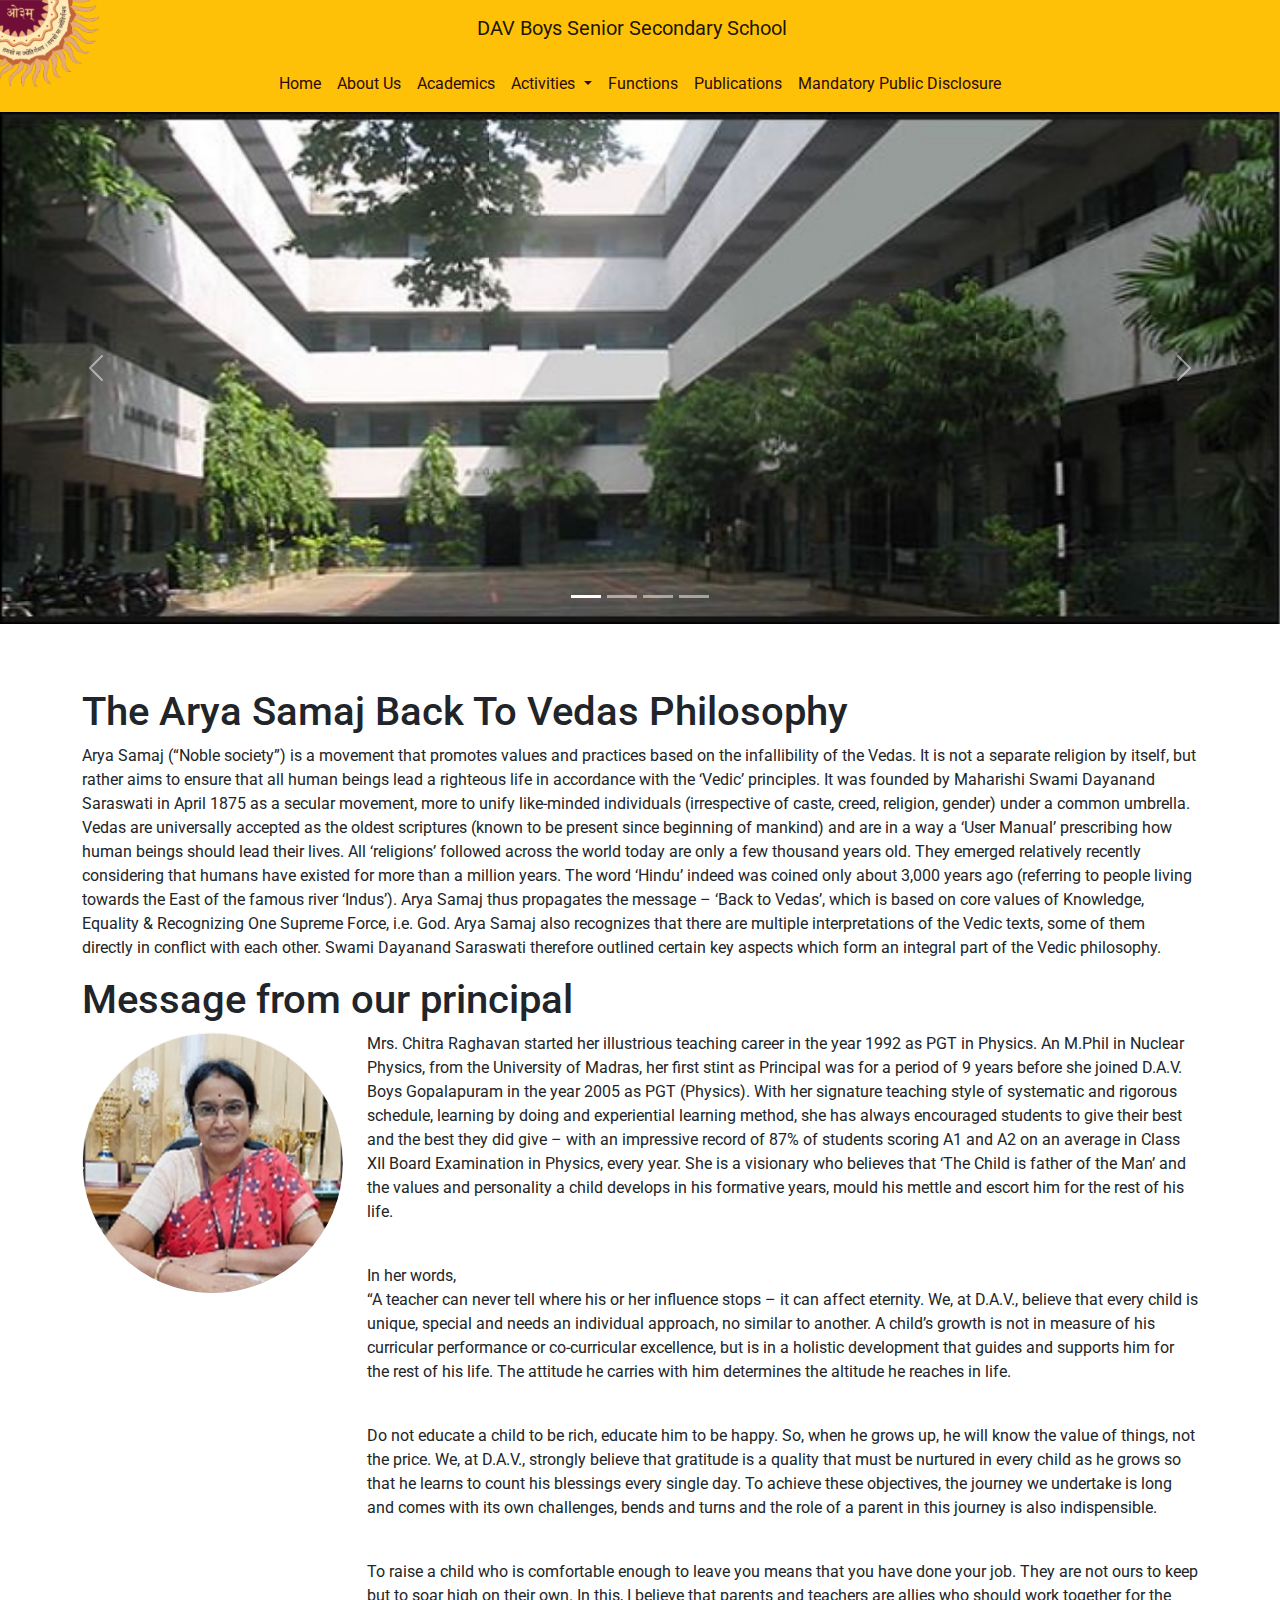
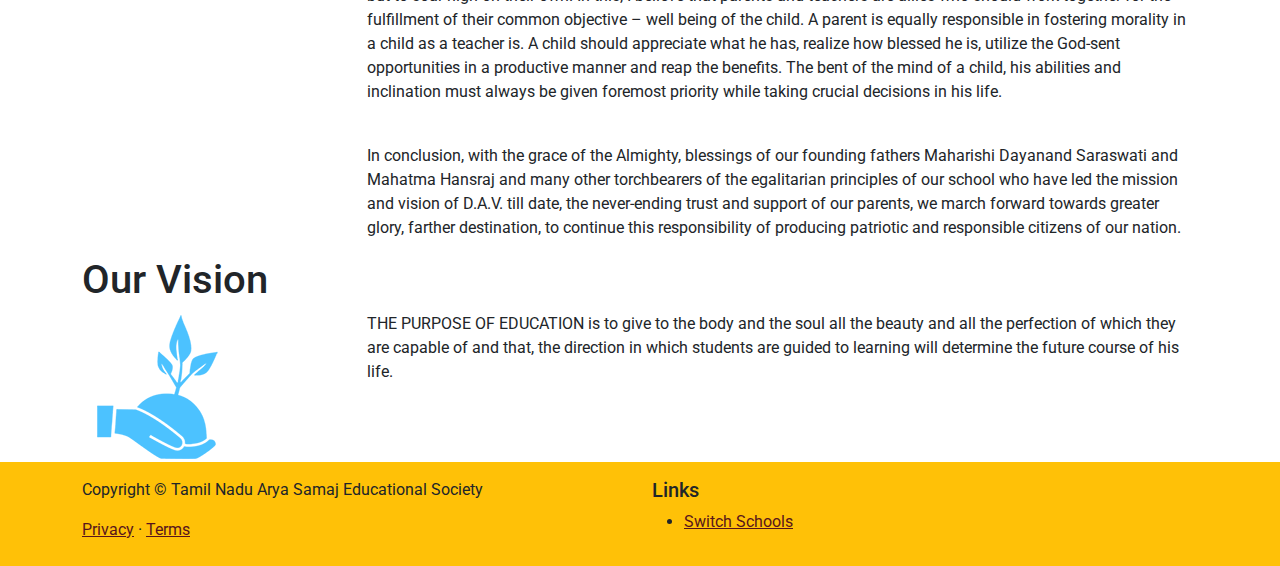
<file: index.html>
<!doctype html>
<html lang="en">
    <head>
        <!--
        This file is a part of DARVIS.
        Author: 
        License: AGPL 3.0
        -->
        <!-- Required meta tags -->
        <meta charset="utf-8">
        <meta name="viewport" content="width=device-width, initial-scale=1">

        <!-- Bootstrap CSS -->
        <link href="/static/css/dav-bootstrap.min.css" rel="stylesheet">
        <!-- Custom styles for this template -->
        <link href="/static/css/base_theme.css" rel="stylesheet">
        <link rel="preconnect" href="https://fonts.googleapis.com">
        <link rel="preconnect" href="https://fonts.gstatic.com" crossorigin>
        <link href="https://fonts.googleapis.com/css2?family=Roboto&display=swap" rel="stylesheet"> 
        <title>DAV Boys Senior Secondary School</title>
    </head>
    <body>
        <nav class="navbar navbar-expand navbar-light bg-light">
            <div class="container-fluid">
                
                <!-- <button class="navbar-toggler" type="button" data-bs-toggle="collapse" data-bs-target="#dav-navbar-infolinks" aria-controls="dav-navbar-infolinks" aria-expanded="false" aria-label="Toggle navigation">
                    <span class="navbar-toggler-icon"></span>
                </button> -->
                <div class="collapse navbar-collapse justify-content-md-center">
                    <a class="navbar-brand" href="#">
                        <img src="/static/img/dav.png" alt="DAV LOGO">
                        <span class="d-none d-lg-block">DAV Boys Senior Secondary School </span> 
                        
                    </a>
                    <a class="navbar-brand d-block d-sm-block d-lg-none">
                        <span class="navbar-brand-text" id="mobile-text"><b>DAV Boys Senior Secondary School</b></span>
                    </a>
                </div>
            </div>
        </nav>
        <nav class="navbar sticky-top navbar-expand-lg navbar-light bg-light">
            <div class="container-fluid">
                <!-- <a class="navbar-brand" href="#">
                    <img src="dav.png" alt="DAV LOGO">
                    <span class="navbar-brand-text">DAV Boys Senior Secondary School</span>
                </a> -->
                <a class="navbar-brand d-block d-sm-block d-lg-none">
                    <span class="navbar-brand-text" id="mobile-text"></span> <!-- Todo - make me responsive -->
                </a>
                <button class="navbar-toggler" type="button" data-bs-toggle="collapse" data-bs-target="#dav-navbar-infolinks" aria-controls="dav-navbar-infolinks" aria-expanded="false" aria-label="Toggle navigation">
                    <span class="navbar-toggler-icon"></span>
                </button>
                <div class="collapse navbar-collapse justify-content-md-center" id="dav-navbar-infolinks">
                    <ul class="navbar-nav">
                        <li class="nav-item">
                            <a class="nav-link" aria-current="page" href="index.html">Home</a>
                        </li>
                        <li class="nav-item">
                            <a class="nav-link" href="">About Us</a>
                        </li>
                        <li class="nav-item">
                            <a class="nav-link" href="">Academics</a>
                        </li>
                        
                       
                        <li class="nav-item dropdown">
                            <a class="nav-link dropdown-toggle" href="#" id="dav-navbar-dropdown" role="button" data-bs-toggle="dropdown" aria-expanded="false">
                            Activities
                            </a>
            
                        <ul class="dropdown-menu" aria-labelledby="dav-navbar-dropdown">
                            <li><a class="dropdown-item" href="clubs.html">Clubs</a></li>
                            <li><a class="dropdown-item" href="sports.html">Sports</a></li>
                            <li><a class="dropdown-item" href="ncc.html">NCC</a></li>
                            <li><a class="dropdown-item" href="scouts.html">Scouts</a></li>
                            <li><a class="dropdown-item" href="guest_lectures.html">Guest Lectures</a></li>
                            <li><a class="dropdown-item" href="career.html">Career Counselling</a></li>

                        </ul>
                        </li>

                        <li class="nav-item">
                            <a class="nav-link" href="">Functions</a>
                        </li>
                        <li class="nav-item">
                            <a class="nav-link" href="publications.html">Publications</a>
                        </li>
                        <li class="nav-item">
                            <a class="nav-link" href="">Mandatory Public Disclosure</a>
                        </li>
                    </ul>
                </div>
            </div>
        </nav>
        
        <div id="dav-carousel-main-top" class="carousel slide" data-bs-ride="carousel">
            <div class="carousel-indicators">
                <button type="button" data-bs-target="#dav-carousel-main-top" data-bs-slide-to="0" class="active" aria-current="true" aria-label="Slide 1"></button>
                <button type="button" data-bs-target="#dav-carousel-main-top" data-bs-slide-to="1" aria-label="Slide 2"></button>
                <button type="button" data-bs-target="#dav-carousel-main-top" data-bs-slide-to="2" aria-label="Slide 3"></button>
                <button type="button" data-bs-target="#dav-carousel-main-top" data-bs-slide-to="3" aria-label="Slide 4"></button>
            </div>
            <div class="carousel-inner">
                <div class="carousel-item active">
                    <img class="bd-placeholder-img" src="/static/img/quadrangle2.jpg" alt="DAV School Building Image">

                    <div class="container">
                        <!--<div class="carousel-caption">
                            <div style="text-shadow: 1px 1px 2px rgb(0, 0, 0); color: orange;">
                                <h1>Welcome to DAV</h1>
                                <p>Where the brightest minds are nurtured</p>
                            </div>
                            <p><a class="btn btn-lg btn-primary" href="#">Our Achievements</a></p>
                        </div>-->
                    </div>
                </div>
                <div class="carousel-item">
                    <img class="bd-placeholder-img" src="/static/img/library.jpg" alt="DAV School Library Image">

                    <div class="container">
                        <div class="carousel-caption">
                            <h1>Library</h1>
                            <p>Our library features some of the best books in the literary and educational fields</p>
                            <p><a class="btn btn-lg btn-primary" href="#">About the library</a></p>
                        </div>
                    </div>
                </div>
                <div class="carousel-item">
                    <img class="bd-placeholder-img" src="/static/img/quadrangle.jpg" alt="DAV School Building Image">

                    <div class="container">
                        <div class="carousel-caption">
                            <h1>Quadrangle</h1>
                            <p>Some representative placeholder content for the third slide of this carousel.</p>
                            <p><a class="btn btn-lg btn-primary" href="#">Browse gallery</a></p>
                        </div>
                    </div>
                </div>
                <div class="carousel-item">
                    <img class="bd-placeholder-img" src="/static/img/main_entrance.jpg" alt="DAV School Building Image">

                    {# <div class="container">
                        <div class="carousel-caption">
                            <h1>Quadrangle</h1>
                            <p>Some representative placeholder content for the third slide of this carousel.</p>
                            <p><a class="btn btn-lg btn-primary" href="#">Browse gallery</a></p>
                        </div>
                    </div> #}
                </div>
            </div>
            <button class="carousel-control-prev" type="button" data-bs-target="#dav-carousel-main-top" data-bs-slide="prev">
                <span class="carousel-control-prev-icon" aria-hidden="true"></span>
                <span class="visually-hidden">Previous</span>
            </button>
            <button class="carousel-control-next" type="button" data-bs-target="#dav-carousel-main-top" data-bs-slide="next">
                <span class="carousel-control-next-icon" aria-hidden="true"></span>
                <span class="visually-hidden">Next</span>
            </button>
        </div>



        <div class="container marketing">

            <!-- Three columns of text below the carousel -->

            <!--About Us-->
            <div class="row">
                <h1 id="arya-samaj-back-to-vedas">The Arya Samaj Back To Vedas Philosophy</h1>
                <p>
                    Arya Samaj (“Noble society”) is a movement that promotes values and practices based on the infallibility of the Vedas. It is not a separate religion by itself, but rather aims to ensure that all human beings lead a righteous life in accordance with the ‘Vedic’ principles. It was founded by Maharishi Swami Dayanand Saraswati in April 1875 as a secular movement, more to unify like-minded individuals (irrespective of caste, creed, religion, gender) under a common umbrella.
                    Vedas are universally accepted as the oldest scriptures (known to be present since beginning of mankind) and are in a way a ‘User Manual’ prescribing how human beings should lead their lives.
                    All ‘religions’ followed across the world today are only a few thousand years old. They emerged relatively recently considering that humans have existed for more than a million years. The word ‘Hindu’ indeed was coined only about 3,000 years ago (referring to people living towards the East of the famous river ‘Indus’).
                    Arya Samaj thus propagates the message – ‘Back to Vedas’, which is based on core values of Knowledge, Equality & Recognizing One Supreme Force, i.e. God. Arya Samaj also recognizes that there are multiple interpretations of the Vedic texts, some of them directly in conflict with each other.
                    Swami Dayanand Saraswati therefore outlined certain key aspects which form an integral part of the Vedic philosophy.
                </p>
            </div>
            <div class="row">
                <h1>Message from our principal</h1>
                <div class="col-md-3">
                    <img src="/static/img/chitra_new.jpg" alt="Principal" width="100%" style="border-radius:100%;">
                </div>
                <div class="col-md-9">
                    <p>
                        Mrs. Chitra Raghavan started her illustrious teaching career in the year 1992 as PGT in Physics. An M.Phil in Nuclear Physics, from the University of Madras, her first stint as Principal was for a period of 9 years before she joined D.A.V. Boys Gopalapuram in the year 2005 as PGT (Physics). With her signature teaching style of systematic and rigorous schedule, learning by doing and experiential learning method, she has always encouraged students to give their best and the best they did give – with an impressive record of 87% of students scoring A1 and A2 on an average in Class XII Board Examination in Physics, every year. She is a visionary who believes that ‘The Child is father of the Man’ and the values and personality a child develops in his formative years, mould his mettle and escort him for the rest of his life.
                    </p>
                    <br>
                    <p>
                        In her words,<br>

                        “A teacher can never tell where his or her influence stops – it can affect eternity. We, at D.A.V., believe that every child is unique, special and needs an individual approach, no similar to another. A child’s growth is not in measure of his curricular performance or co-curricular excellence, but is in a holistic development that guides and supports him for the rest of his life. The attitude he carries with him determines the altitude he reaches in life.
                    </p>
                    <br>
                    <p>
                        Do not educate a child to be rich, educate him to be happy. So, when he grows up, he will know the value of things, not the price. We, at D.A.V., strongly believe that gratitude is a quality that must be nurtured in every child as he grows so that he learns to count his blessings every single day. To achieve these objectives, the journey we undertake is long and comes with its own challenges, bends and turns and the role of a parent in this journey is also indispensible.
                    </p>
                    <br>
                    <p>
                        To raise a child who is comfortable enough to leave you means that you have done your job. They are not ours to keep but to soar high on their own. In this, I believe that parents and teachers are allies who should work together for the fulfillment of their common objective – well being of the child. A parent is equally responsible in fostering morality in a child as a teacher is. A child should appreciate what he has, realize how blessed he is, utilize the God-sent opportunities in a productive manner and reap the benefits. The bent of the mind of a child, his abilities and inclination must always be given foremost priority while taking crucial decisions in his life.
                    </p>
                    <br>
                    <p>
                        In conclusion, with the grace of the Almighty, blessings of our founding fathers Maharishi Dayanand Saraswati and Mahatma Hansraj and many other torchbearers of the egalitarian principles of our school who have led the mission and vision of D.A.V. till date, the never-ending trust and support of our parents, we march forward towards greater glory, farther destination, to continue this responsibility of producing patriotic and responsible citizens of our nation.
                    </p>


                </div>
            </div>
            <div class="row">
                <h1>Our Vision</h1>
                <div class="col-md-3">
                    <img src="/static/img/plant.png" alt="Icon" aria-hidden="true">
                </div>
                <div class="col-md-9">
                    <p>
                        THE PURPOSE OF EDUCATION is to give to the body and the soul all the beauty and all the perfection of which they are capable of and that, the direction in which students are guided to learning will determine the future course of his life. 
                    </p>
                </div>
            </div>

        </div><!-- /.container -->

        <footer class="footer mt-auto py-3 bg-light" style="position:sticky;width:initial;padding-top: 60px;">
            <div class="container">
                <div class="row">
                    <div class="col-sm-6">
                        <p>Copyright &copy; Tamil Nadu Arya Samaj Educational Society</p>
                        <span><a href="#">Privacy</a> &middot; <a href="#">Terms</a></span>
                    </div>
                    <div class="col-sm-6">
                        <h5>Links</h5>
                        <ul>
                            <li><a href="javascript:;" data-bs-toggle="modal" data-bs-target="#dav-modal-schoolswitch">Switch Schools</a></li>
                        </ul>
                    </div>
                </div>
                <!-- <span class="text-muted">Place sticky footer content here.</span> -->
            </div>
        </footer>

        <!--DAV Modals-->
        <div class="modal fade" id="dav-modal-schoolswitch" tabindex="-1" aria-labelledby="dav-modal-schoolswitch-label" aria-hidden="true">
            <div class="modal-dialog modal-dialog-scrollable modal-fullscreen-sm-down">
                <div class="modal-content">
                <div class="modal-header">
                    <h5 class="modal-title" id="dav-modal-schoolswitch-label" style="text-allign:right;">Switch Schools</h5>
                    <button type="button" class="btn-close" data-bs-dismiss="modal" aria-label="Close"></button>
                </div>
                <div class="modal-body">
                    <div class="list-group">
                        <a href="#" class="list-group-item list-group-item-action active" aria-current="true">
                            Boys, CBSE (Gopalapuram)
                        </a>
                        <a href="#" class="list-group-item list-group-item-action">Girls, CBSE (Gopalapuram)</a>
                        <a href="#" class="list-group-item list-group-item-action">Boys, CBSE (Mogappair)</a>
                        <a href="#" class="list-group-item list-group-item-action">Girls, CBSE (Mogappair)</a>
                        <a href="#" class="list-group-item list-group-item-action">Co-Ed, CBSE (Mogappair)</a>
                        <a href="#" class="list-group-item list-group-item-action">Co-Ed, Matric (Mogappair)</a>
                        <a href="#" class="list-group-item list-group-item-action">Co-Ed, Matric (Gill Nagar)</a>
                        <a href="#" class="list-group-item list-group-item-action">Co-Ed, CBSE (BHEL Ranipet)</a>
                        <a href="#" class="list-group-item list-group-item-action">Co-Ed, CBSE (Puducherry)</a>
                    </div>
                </div>
                <div class="modal-footer">
                    <button type="button" class="btn btn-primary" data-bs-dismiss="modal">Cancel</button>
                </div>
                </div>
            </div>
        </div>

        

        <!-- Optional JavaScript; choose one of the two! -->

        <!-- Option 1: Bootstrap Bundle with Popper -->
        <script src="https://cdn.jsdelivr.net/npm/bootstrap@5.0.0/dist/js/bootstrap.bundle.min.js" integrity="sha384-p34f1UUtsS3wqzfto5wAAmdvj+osOnFyQFpp4Ua3gs/ZVWx6oOypYoCJhGGScy+8" crossorigin="anonymous"></script>

        <!-- Option 2: Separate Popper and Bootstrap JS -->
        <!--
        <script src="https://cdn.jsdelivr.net/npm/@popperjs/core@2.9.2/dist/umd/popper.min.js" integrity="sha384-IQsoLXl5PILFhosVNubq5LC7Qb9DXgDA9i+tQ8Zj3iwWAwPtgFTxbJ8NT4GN1R8p" crossorigin="anonymous"></script>
        <script src="https://cdn.jsdelivr.net/npm/bootstrap@5.0.0/dist/js/bootstrap.min.js" integrity="sha384-lpyLfhYuitXl2zRZ5Bn2fqnhNAKOAaM/0Kr9laMspuaMiZfGmfwRNFh8HlMy49eQ" crossorigin="anonymous"></script>
        -->
    </body>
</html>
</file>
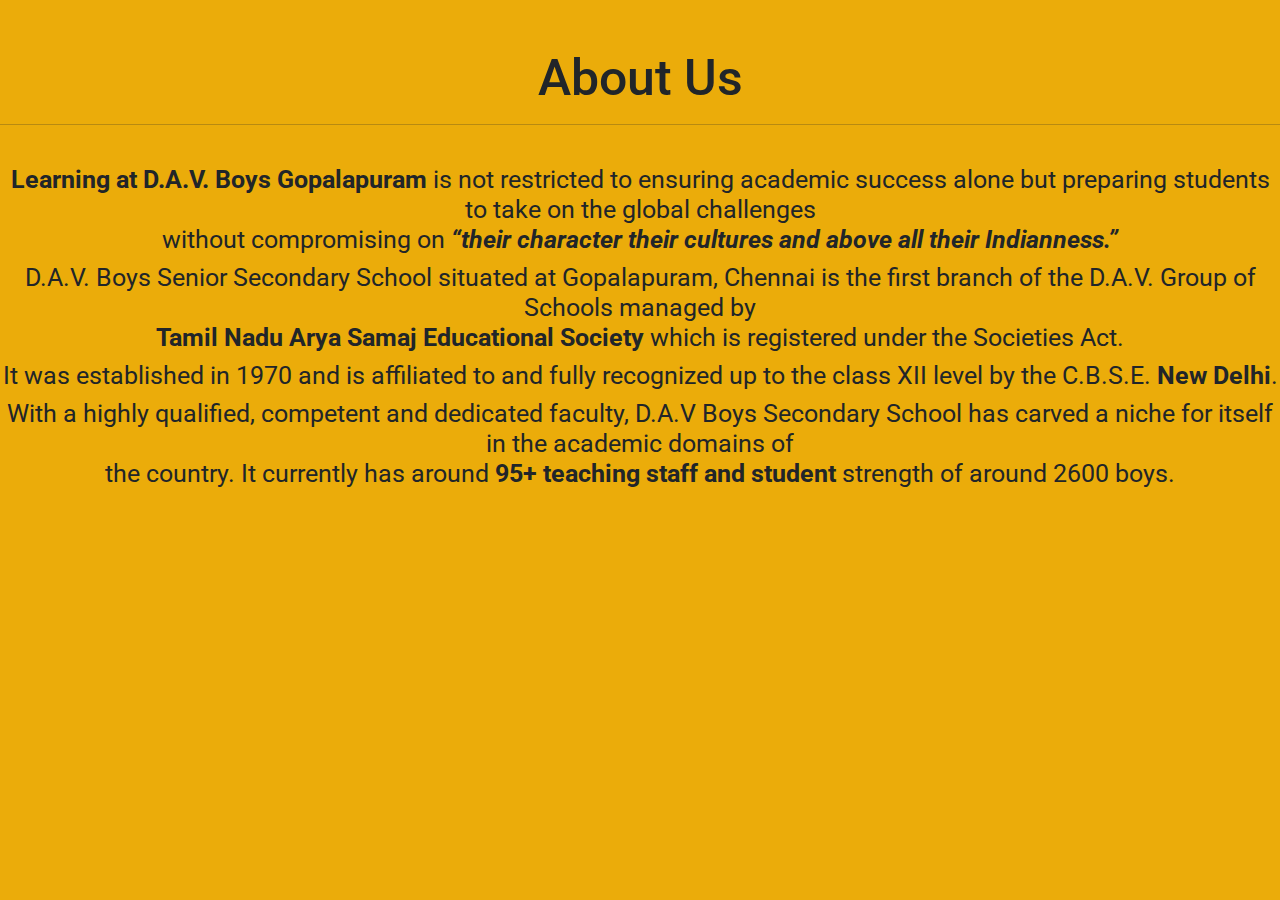
<file: about-us.html>
<!DOCTYPE html>
<html>
    <head>
        <!--
        This file is a part of DARVIS.
        Author: 
        License: AGPL 3.0
        -->
        <!-- Required meta tags -->
        <meta charset="utf-8">
        <meta name="viewport" content="width=device-width, initial-scale=1">

        <!-- Bootstrap CSS -->
        <link href="/static/css/dav-bootstrap.min.css" rel="stylesheet">
        <!-- Custom styles for this template -->
        <link href="/static/css/base_theme.css" rel="stylesheet">
        <link rel="stylesheet" type="text/css" href="/static/css/about-us.css">
        <link rel="preconnect" href="https://fonts.googleapis.com">
        <link rel="preconnect" href="https://fonts.gstatic.com" crossorigin>
        <link href="https://fonts.googleapis.com/css2?family=Roboto&display=swap" rel="stylesheet"> 
        <title>DAV Boys Senior Secondary School</title>
    </head>
    <body>
        <br><br>
        <h1>About Us</h1><hr>
        <br>
        <h2><b>Learning at D.A.V. Boys Gopalapuram</b> is not restricted to ensuring academic success alone but preparing students to take on the global challenges<br> without compromising on <b><i>“their character their cultures and above all their Indianness.”</i></b>
        </h2>
        <h3>D.A.V. Boys Senior Secondary School situated at Gopalapuram, Chennai is the first branch of the D.A.V. Group of Schools managed by <br><b> Tamil Nadu Arya Samaj Educational Society </b>which is registered under the Societies Act.</h3>
        <h4>It was established in 1970 and is affiliated to and fully recognized up to the class XII level by the C.B.S.E. <b>New Delhi</b>.</h4>
        <h5>With a highly qualified, competent and dedicated faculty, D.A.V Boys Secondary School has carved a niche for itself in the academic domains of<br> the country. It currently has around <b>95+ teaching staff and student</b> strength of around 2600 boys.</h5>
    </body>
</html>
</file>
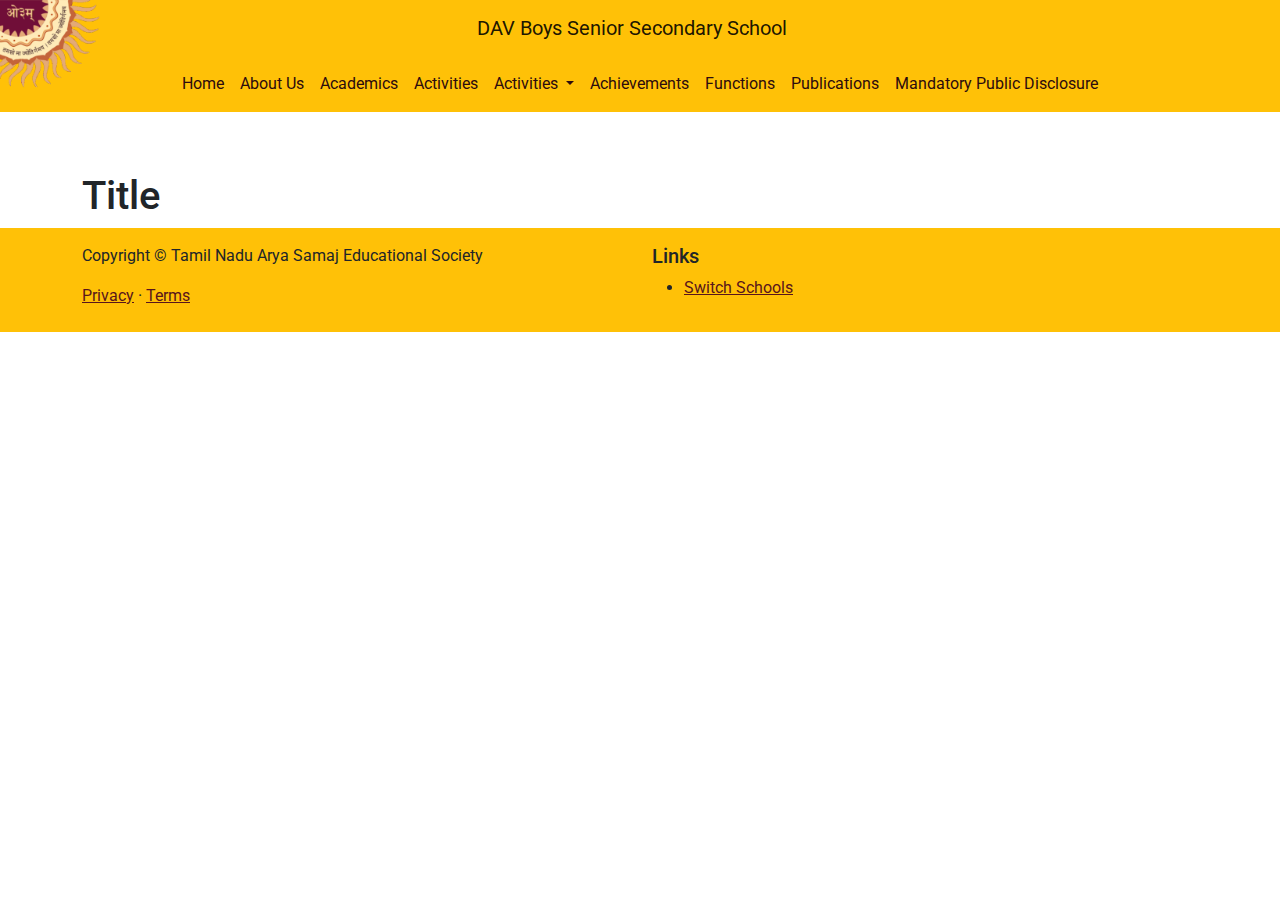
<file: base_template.html>
<!doctype html>
<html lang="en">
    <head>
        <!--
        This file is a part of DARVIS.
        Author: 
        License: AGPL 3.0
        -->
        <!-- Required meta tags -->
        <meta charset="utf-8">
        <meta name="viewport" content="width=device-width, initial-scale=1">

        <!-- Bootstrap CSS -->
        <link href="/static/css/dav-bootstrap.min.css" rel="stylesheet">
        <!-- Custom styles for this template -->
        <link href="/static/css/base_theme.css" rel="stylesheet">
        <link rel="preconnect" href="https://fonts.googleapis.com">
        <link rel="preconnect" href="https://fonts.gstatic.com" crossorigin>
        <link href="https://fonts.googleapis.com/css2?family=Roboto&display=swap" rel="stylesheet"> 
        <title>DAV Boys Senior Secondary School</title>
    </head>
    <body>
        <nav class="navbar navbar-expand navbar-light bg-light">
            <div class="container-fluid">
                
                <!-- <button class="navbar-toggler" type="button" data-bs-toggle="collapse" data-bs-target="#dav-navbar-infolinks" aria-controls="dav-navbar-infolinks" aria-expanded="false" aria-label="Toggle navigation">
                    <span class="navbar-toggler-icon"></span>
                </button> -->
                <div class="collapse navbar-collapse justify-content-md-center">
                    <a class="navbar-brand" href="#">
                        <img src="/static/img/dav.png" alt="DAV LOGO">
                        <span class="d-none d-lg-block">DAV Boys Senior Secondary School </span> 
                        
                    </a>
                    <a class="navbar-brand d-block d-sm-block d-lg-none">
                        <span class="navbar-brand-text" id="mobile-text"><b>DAV Boys Senior Secondary School</b></span>
                    </a>
                </div>
            </div>
        </nav>
        <nav class="navbar sticky-top navbar-expand-lg navbar-light bg-light">
            <div class="container-fluid">
                <!-- <a class="navbar-brand" href="#">
                    <img src="dav.png" alt="DAV LOGO">
                    <span class="navbar-brand-text">DAV Boys Senior Secondary School</span>
                </a> -->
                <a class="navbar-brand d-block d-sm-block d-lg-none">
                    <span class="navbar-brand-text" id="mobile-text"></span> <!-- Todo - make me responsive -->
                </a>
                <button class="navbar-toggler" type="button" data-bs-toggle="collapse" data-bs-target="#dav-navbar-infolinks" aria-controls="dav-navbar-infolinks" aria-expanded="false" aria-label="Toggle navigation">
                    <span class="navbar-toggler-icon"></span>
                </button>
                <div class="collapse navbar-collapse justify-content-md-center" id="dav-navbar-infolinks">
                    <ul class="navbar-nav">
                        <li class="nav-item">
                            <a class="nav-link" aria-current="page" href="">Home</a>
                        </li>
                        <li class="nav-item">
                            <a class="nav-link" href="">About Us</a>
                        </li>
                        <li class="nav-item">
                            <a class="nav-link" href="">Academics</a>
                        </li>
                        <li class="nav-item">
                            <a class="nav-link" href="">Activities</a>
                        </li>
                           <li class="nav-item dropdown">
                            <a class="nav-link dropdown-toggle" href="" id="dav-navbar-dropdown" role="button" data-bs-toggle="dropdown" aria-expanded="false">
                            Activities
                            </a>
           
                        <ul class="dropdown-menu" aria-labelledby="dav-navbar-dropdown">
        
                            <li><a class="dropdown-item" href="clubs.html">Clubs</a></li>
                            <li><a class="dropdown-item" href="#">Extra Curricular Activities</a></li>
                            <li><a class="dropdown-item" href="yoga.html">Yoga</a></li>
                            <li><a class="dropdown-item" href="sports.html">Sports</a></li>
                            <li><a class="dropdown-item" href="ncc.html">NCC</a></li>
                            <li><a class="dropdown-item" href="scouts.html">Scouts</a></li>
                            <li><a class="dropdown-item" href="#">Guest Lectures</a></li>
                            <li><a class="dropdown-item" href="career.html">Career Counselling</a></li>
                        
                        </ul>



                        <li class="nav-item">
                            <a class="nav-link" href="">Achievements</a>
                        </li>
                        <li class="nav-item">
                            <a class="nav-link" href="">Functions</a>
                        </li>
                        <li class="nav-item">
                            <a class="nav-link" href="">Publications</a>
                        </li>
                        <li class="nav-item">
                            <a class="nav-link" href="">Mandatory Public Disclosure</a>
                        </li>
                    </ul>
                </div>
            </div>
        </nav>
        <div class="container" style="margin-top:60px;">
            <div class="row">
                <h1 id="content">Title</h1>
            </div>
        </div>

        <footer class="footer mt-auto py-3 bg-light" style="position:sticky;width:initial;padding-top: 60px;">
            <div class="container">
                <div class="row">
                    <div class="col-sm-6">
                        <p>Copyright &copy; Tamil Nadu Arya Samaj Educational Society</p>
                        <span><a href="#">Privacy</a> &middot; <a href="#">Terms</a></span>
                    </div>
                    <div class="col-sm-6">
                        <h5>Links</h5>
                        <ul>
                            <li><a href="javascript:;" data-bs-toggle="modal" data-bs-target="#dav-modal-schoolswitch">Switch Schools</a></li>
                        </ul>
                    </div>
                </div>
                <!-- <span class="text-muted">Place sticky footer content here.</span> -->
            </div>
        </footer>

        <!--DAV Modals-->
        <div class="modal fade" id="dav-modal-schoolswitch" tabindex="-1" aria-labelledby="dav-modal-schoolswitch-label" aria-hidden="true">
            <div class="modal-dialog modal-dialog-scrollable modal-fullscreen-sm-down">
                <div class="modal-content">
                <div class="modal-header">
                    <h5 class="modal-title" id="dav-modal-schoolswitch-label" style="text-allign:right;">Switch Schools</h5>
                    <button type="button" class="btn-close" data-bs-dismiss="modal" aria-label="Close"></button>
                </div>
                <div class="modal-body">
                    <div class="list-group">
                        <a href="#" class="list-group-item list-group-item-action active" aria-current="true">
                            Boys, CBSE (Gopalapuram)
                        </a>
                        <a href="#" class="list-group-item list-group-item-action">Girls, CBSE (Gopalapuram)</a>
                        <a href="#" class="list-group-item list-group-item-action">Boys, CBSE (Mogappair)</a>
                        <a href="#" class="list-group-item list-group-item-action">Girls, CBSE (Mogappair)</a>
                        <a href="#" class="list-group-item list-group-item-action">Co-Ed, CBSE (Mogappair)</a>
                        <a href="#" class="list-group-item list-group-item-action">Co-Ed, Matric (Mogappair)</a>
                        <a href="#" class="list-group-item list-group-item-action">Co-Ed, Matric (Gill Nagar)</a>
                        <a href="#" class="list-group-item list-group-item-action">Co-Ed, CBSE (BHEL Ranipet)</a>
                        <a href="#" class="list-group-item list-group-item-action">Co-Ed, CBSE (Puducherry)</a>
                    </div>
                </div>
                <div class="modal-footer">
                    <button type="button" class="btn btn-primary" data-bs-dismiss="modal">Cancel</button>
                </div>
                </div>
            </div>
        </div>

        

        <!-- Optional JavaScript; choose one of the two! -->

        <!-- Option 1: Bootstrap Bundle with Popper -->
        <script src="https://cdn.jsdelivr.net/npm/bootstrap@5.0.0/dist/js/bootstrap.bundle.min.js" integrity="sha384-p34f1UUtsS3wqzfto5wAAmdvj+osOnFyQFpp4Ua3gs/ZVWx6oOypYoCJhGGScy+8" crossorigin="anonymous"></script>

        <!-- Option 2: Separate Popper and Bootstrap JS -->
        <!--
        <script src="https://cdn.jsdelivr.net/npm/@popperjs/core@2.9.2/dist/umd/popper.min.js" integrity="sha384-IQsoLXl5PILFhosVNubq5LC7Qb9DXgDA9i+tQ8Zj3iwWAwPtgFTxbJ8NT4GN1R8p" crossorigin="anonymous"></script>
        <script src="https://cdn.jsdelivr.net/npm/bootstrap@5.0.0/dist/js/bootstrap.min.js" integrity="sha384-lpyLfhYuitXl2zRZ5Bn2fqnhNAKOAaM/0Kr9laMspuaMiZfGmfwRNFh8HlMy49eQ" crossorigin="anonymous"></script>
        -->
    </body>
</html>
</file>
<file: static/css/base_theme.css>
/*
This file is a part of Davis.
License: AGPL3.0
*/

/* GLOBAL STYLES
-------------------------------------------------- */
/* Padding below the footer and lighter body text */

body {
  /*padding-top: 3rem;
  padding-bottom: 3rem;
  color: #5a5a5a;*/
}


/* CUSTOMIZE THE CAROUSEL
-------------------------------------------------- */

/* Carousel base class */
.carousel {
  margin-bottom: 4rem;
}
/* Since positioning the image, we need to help out the caption */
.carousel-caption {
  bottom: 3rem;
  z-index: 10;
}

/* Declare heights because of positioning of img element */
.carousel-item {
  height: 32rem;
}
.carousel-item > img {
  position: absolute;
  top: 0;
  left: 0;
  min-width: 100%;
  height: 32rem;
}

/* Center align the text within the three columns below the carousel */
.marketing .col-lg-4 {
  margin-bottom: 1.5rem;
  text-align: center;
}
.marketing h2 {
  font-weight: 400;
}
/* rtl:begin:ignore */
.marketing .col-lg-4 p {
  margin-right: .75rem;
  margin-left: .75rem;
}
/* rtl:end:ignore */


/* Featurettes
------------------------- */

.featurette-divider {
  margin: 5rem 0; /* Space out the Bootstrap <hr> more */
}

/* Thin out the marketing headings */
.featurette-heading {
  font-weight: 300;
  line-height: 1;
  /* rtl:remove */
  letter-spacing: -.05rem;
}


/* RESPONSIVE CSS
-------------------------------------------------- */

@media (min-width: 40em) {
  /* Bump up size of carousel content */
  .carousel-caption p {
    margin-bottom: 1.25rem;
    font-size: 1.25rem;
    line-height: 1.4;
  }

  .featurette-heading {
    font-size: 50px;
  }
}

@media (min-width: 62em) {
  .featurette-heading {
    margin-top: 7rem;
  }
}

.bd-placeholder-img {
  font-size: 1.125rem;
  text-anchor: middle;
  -webkit-user-select: none;
  -moz-user-select: none;
  user-select: none;
}

@media (min-width: 768px) {
  .bd-placeholder-img-lg {
      font-size: 3.5rem;
  }
}
@media screen and (max-width:760px) {
    #mobile-text{
      font-size:13px;
      
    }
}
</file>
<file: static/css/about-us.css>
body{
    background-color: #EBAC0A;
}
h1{
    text-align: center;
    font-size: 50px;
}
h2{
    text-align: center;
    font-size: 25px;
    font-weight: normal;
}
h3{
    text-align: center;
    font-size: 25px;
    font-weight: normal;
}
h4{
    text-align: center;
    font-size: 25px;
    font-weight: normal;
}
h5{
    text-align: center;
    font-size: 25px;
    font-weight: normal;
}
</file>
